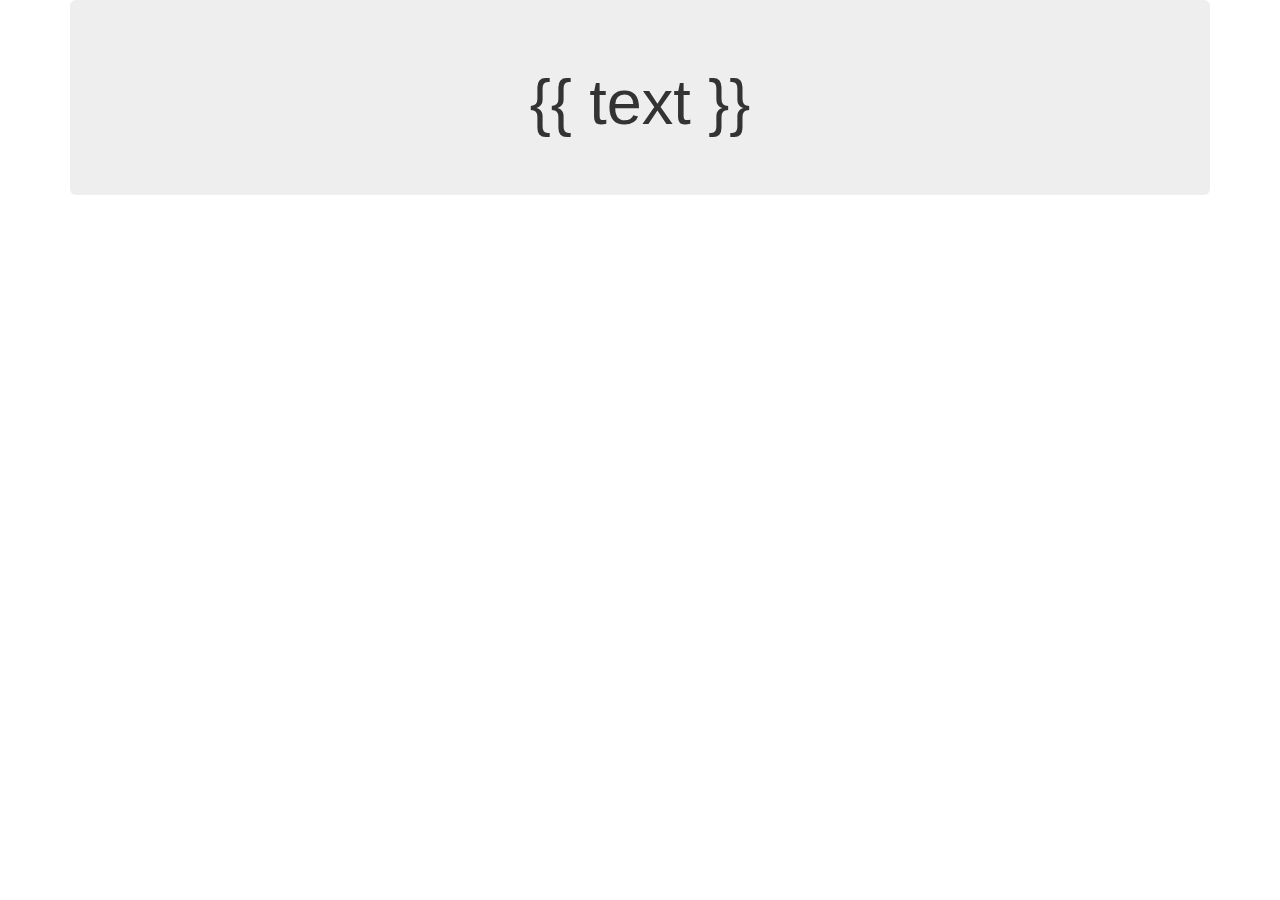
<file: sandwich-shops-app/templates/index.html>
<!DOCTYPE html>
<html lang="en">
<head>
    <meta charset="UTF-8">
    <meta name="viewport" content="width=device-width, initial-scale=1.0">
    <title>Sandwich Shops</title>
    <link rel="stylesheet" href="https://maxcdn.bootstrapcdn.com/bootstrap/3.3.7/css/bootstrap.min.css">
</head>
<body>
    <div class="container">

        <div class="jumbotron text-center">
          <!-- Render our data -->
          <h1>{{ text }}</h1>
        </div>
    
      </div>
</body>
</html>
</file>
